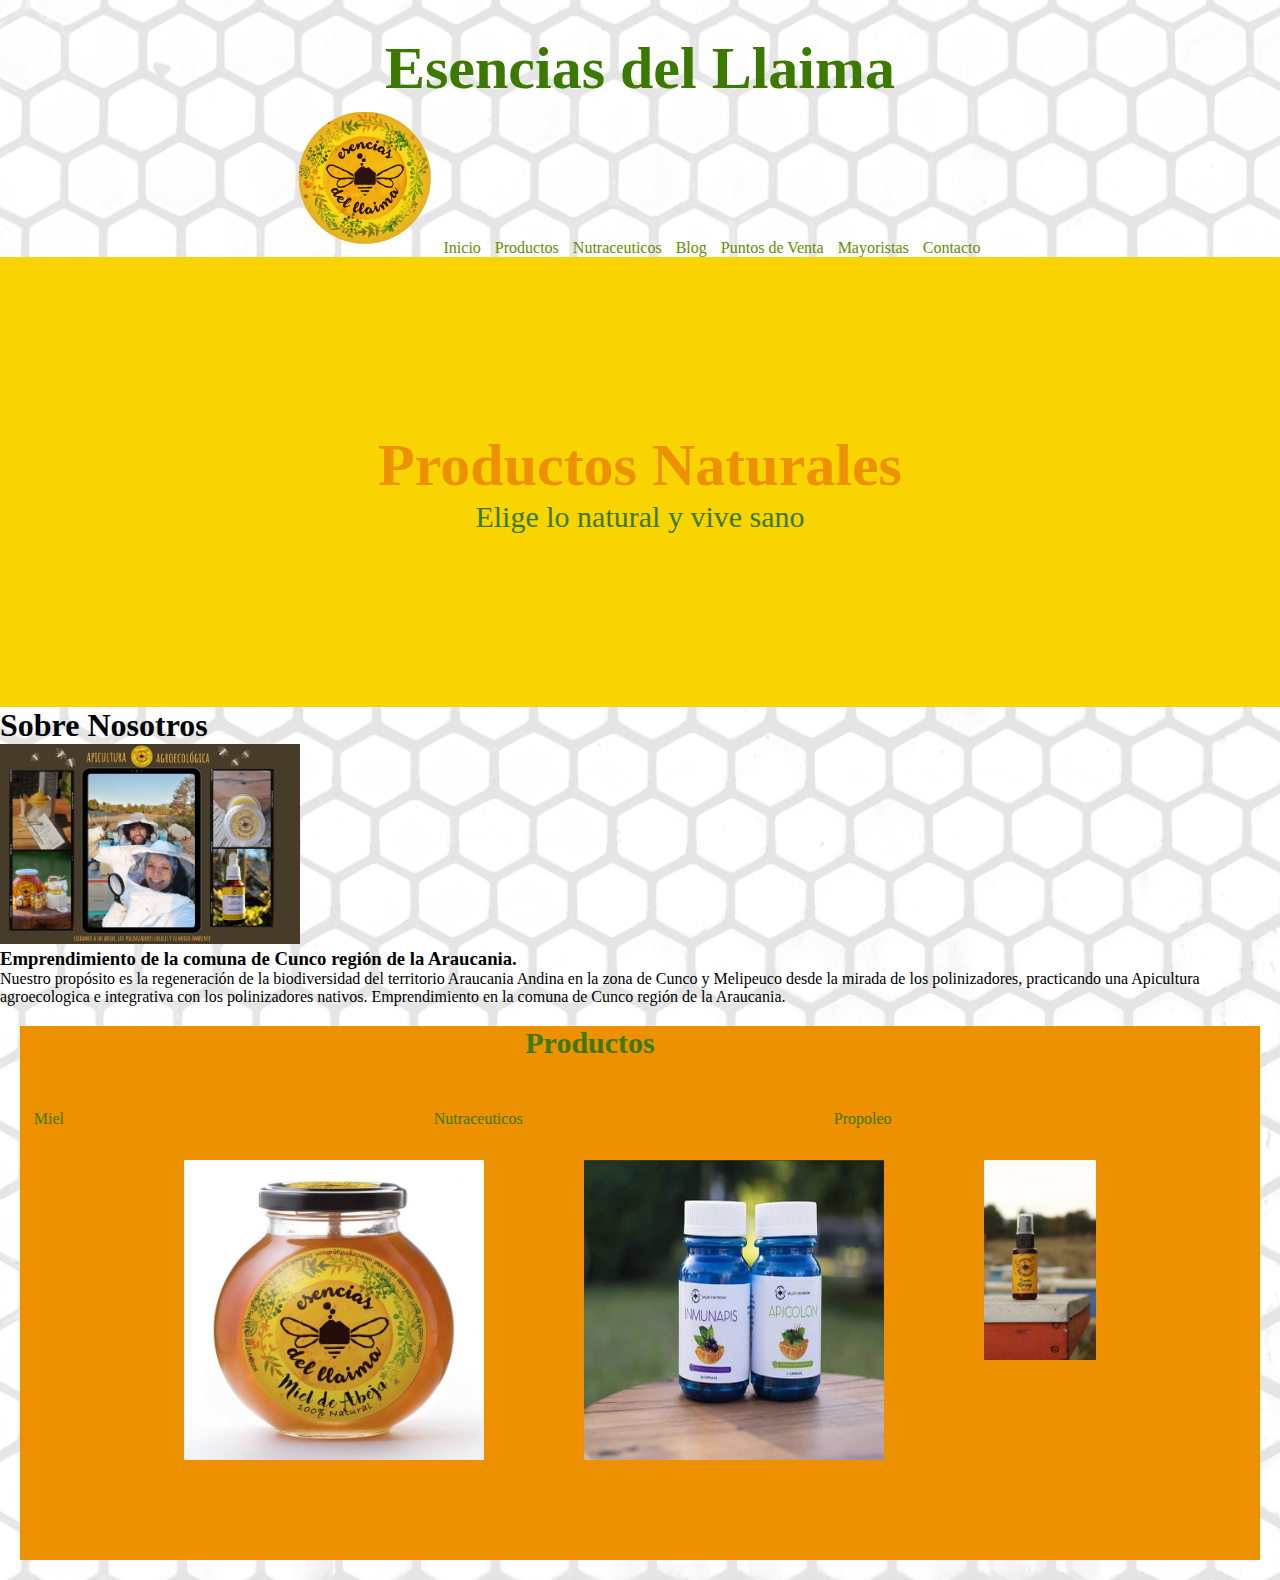
<file: Esenciasdelllaima1.html>
<!DOCTYPE html>
<html lang="es">

<head>
    <meta charset="UTF-8">
    <meta http-equiv="X-UA-Compatible" content="IE=edge">
    <meta name="viewport" content="width=device-width, initial-scale=1.0">
    <title>Esencias de LLaima</title>
    <link rel="shortcut icon" href="logo sin fondo 3.png" type="image/x-icon ">
    <link rel="stylesheet " href="csspyme.css ">
</head>

<body>
    <header>

        <nav>
            <div class="titulomaximo">
                <br>
                <h1>Esencias del Llaima</h1>
            </div>
            <img src="logo 2 sin fondo.png" height="150px" alt="200px">
            <a href="#">Inicio</a>
            <a href="#Productos">Productos</a>
            <a href="# ">Nutraceuticos</a>
            <a href="# ">Blog</a>
            <a href="# ">Puntos de Venta</a>
            <a href="# ">Mayoristas</a>
            <a href="# ">Contacto</a>

        </nav>
        <section class="textos-header ">
            <h1>Productos Naturales</h1>
            <h2>Elige lo natural y vive sano</h2>


        </section>
    </header>
    <main>
        <section id="contenedor Sobre nosotros ">
            <h1>Sobre Nosotros</h1>
        </section>
        <section id="contenedor-sobre-nosotros ">
            <img src="clientes.jpg " width="300 " height="200 " alt=" " id="Imagen sobre nosotros ">
        </section>
        <section id="contenido-texto ">
            <h3>Emprendimiento de la comuna de Cunco región de la Araucania.</h3>
        </section>
        <section id="contenido-parrafo ">
            <p>Nuestro propósito es la regeneración de la biodiversidad del territorio Araucania Andina en la zona de Cunco y Melipeuco desde la mirada de los polinizadores, practicando una Apicultura agroecologica e integrativa con los polinizadores nativos.
                Emprendimiento en la comuna de Cunco región de la Araucania. </p>
        </section>

        <section class="Productos ">
            <div class="contenedor-imagen ">
                <h2 class="titulo-productos ">Productos</h2>
                <div class="fotos-productos ">
                    <div class="galeria-fotos ">
                        <p>Miel</p>
                        <img src="miel llaima.jpg " width="300 " height="300 " alt=" " class="imagen-con-margen ">
                        <p>Nutraceuticos</p>
                        <img src="inmuno.jpg " width="300 " height="300 " alt=" " class="imagen-con-margen ">
                        <p>Propoleo</p>
                        <img src="spray.jpg " idth="300 " height="200 " alt=" " class="imagen-con-margen ">


                    </div>
                </div>
            </div>
        </section>

</body>
<footer>
    <div class="pie-de-pagina ">
        <link rel="stylesheet " href="logo sin fondo 3.png ">
    </div>
</footer>

</html>
</file>
<file: csspyme.css>
* {
        margin: 0;
        padding: 0;
        box-sizing: border-box;
    }
    
    body {
        font-family: 'Gill Sans';
        background-image: url(textura-panal-abejas.jpg);
        background-size: cover;
    }
    
    header {
        padding: 0px;
    }
    
    .titulomaximo {
        font-size: 30px;
        text-align: center;
        color: #3b7900;
        padding: 50px70x 0 0;
    }
    
    .contenedor {
        padding: 60px 0;
        width: 90%;
        max-width: 1000px;
        margin: auto;
        overflow: hidden;
    }
    
    .titulo {
        color: #3b7900;
        font-size: 30px;
        text-align: center;
        margin-bottom: 60%;
    }
    
    nav {
        text-align: center;
        padding: 50px70x 0 0;
    }
    
    nav>a {
        color: #618e00;
        font-weight: 500;
        text-decoration: none;
        margin-right: 10px;
    }
    
    nav>a:hover {
        color: #ed9100;
        text-decoration: underline;
    }
    
    header .textos-header {
        display: flex;
        height: 450px;
        width: 100%;
        align-items: center;
        justify-content: center;
        flex-direction: column;
        text-align: center;
        background: #f9d401;
    }
    
    .textos-header h1 {
        font-size: 60px;
        color: #ed9100;
        background: #f9d401;
    }
    
    .textos-header h2 {
        font-size: 30px;
        font-weight: 300;
        color: #3b7900;
        background: #f9d401;
    }
    
    .textos-header h3 {
        font-size: 30px;
        font-weight: 300;
        color: #3b7900;
    }
    
    .contenedor Sobre nosotros {
        display: flex;
        justify-content: center;
        color: #ed9100;
    }
    
    .Imagen sobre nosotros {
        width: 48%;
        margin-bottom: 330px;
    }
    
    #contenido-texto {
        margin: 40px;
        background-color: #618e00;
    }
    
    #contenido-parrafo {
        margin: 40px;
    }
    
    .Productos {
        background: #ed9100;
        image-orientation: center;
        display: flex;
        justify-content: center;
        margin: 20px;
    }
    
    .contenedor-imagen {
        width: 0%;
        margin-bottom: 0%;
        display: flex;
        color: #3b7900;
        justify-content: center;
        flex-wrap: wrap;
        text-indent: -100px;
    }
    
    .galeria-fotos {
        display: flex;
        justify-content: space-evenly;
        margin: 50px;
    }
    
    .imagen-con-margen {
        margin: 50px;
    }
    
    .Productos h2 {
        color: #3b7900;
        font-size: 30px;
        text-align: center;
        margin-bottom: 60%;
        background-color: #ed9100;
    }
</file>
